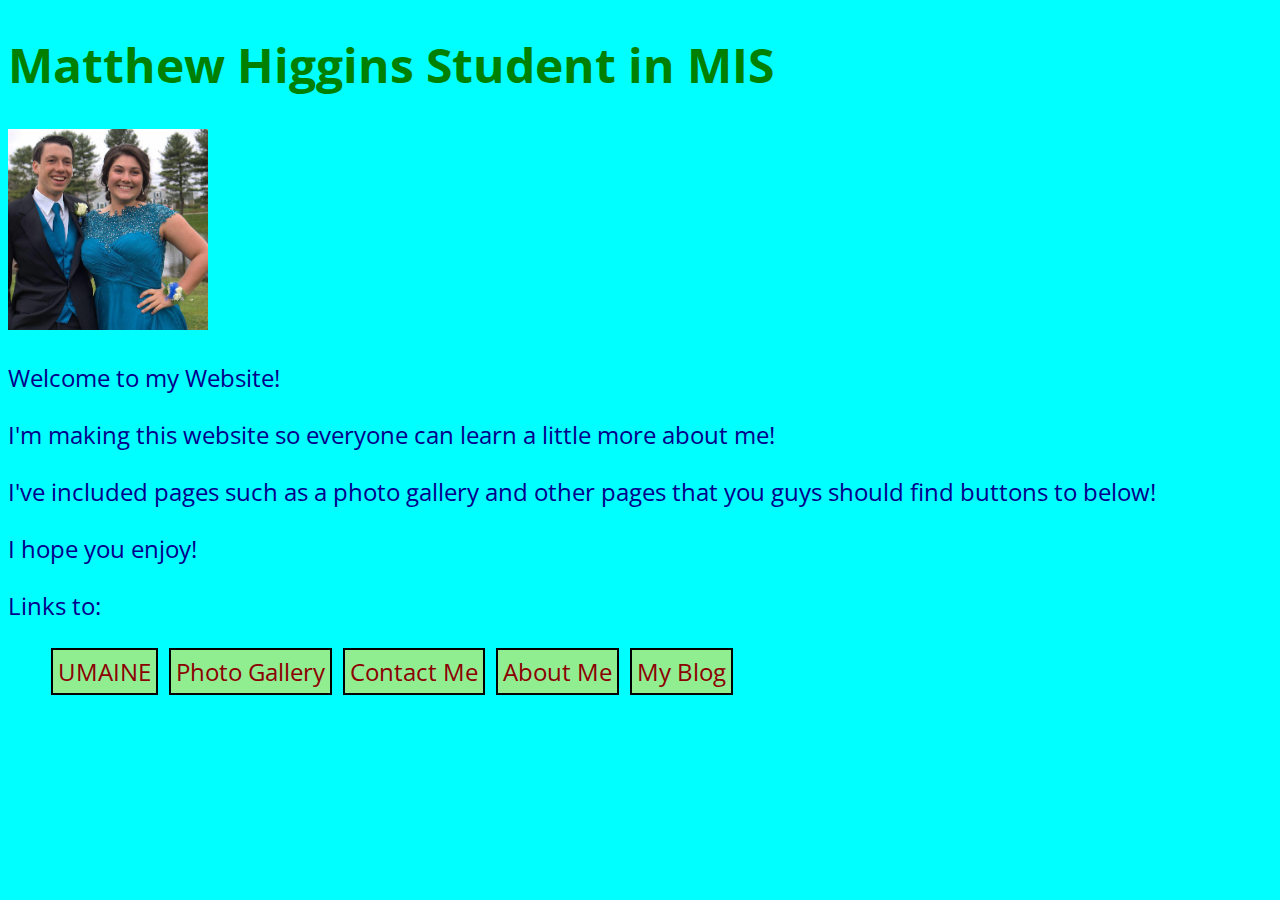
<file: index.html>
<!DOCTYPE html>
<html>
<head>
<title>My Homepage</title>
<link href="https://fonts.googleapis.com/css?family=Open+Sans+Condensed:300" rel="stylesheet">
<link href="styles.css" rel="stylesheet">
</head>
<body>
<H1>
Matthew Higgins
Student in MIS
</H1>
<DIV>
<IMG SRC="portrait.jpg" width='200'>
</DIV>
<p>
Welcome to my Website! 
</p>
<p>
I'm making this website so everyone can learn a little more about me!
</p>
<p>
I've included pages such as a photo gallery and other pages that you guys should find buttons to below!
</p>
<p> 
I hope you enjoy!
</p>

<p>
Links to:
<nav>
<ul>
<LI><A HREF="https://umaine.edu/"> UMAINE </A></LI>
<LI><A HREF="photogallery.html"> Photo Gallery </A></LI>
<LI><A HREF="contactmepage.html"> Contact Me </A></LI>
<LI><A HREF="AboutMe.html"> About Me </A></LI>
<LI><A HREF="blog.html"> My Blog </A></LI>
</ul>
</nav>

</p>





</body>
</html>
</file>
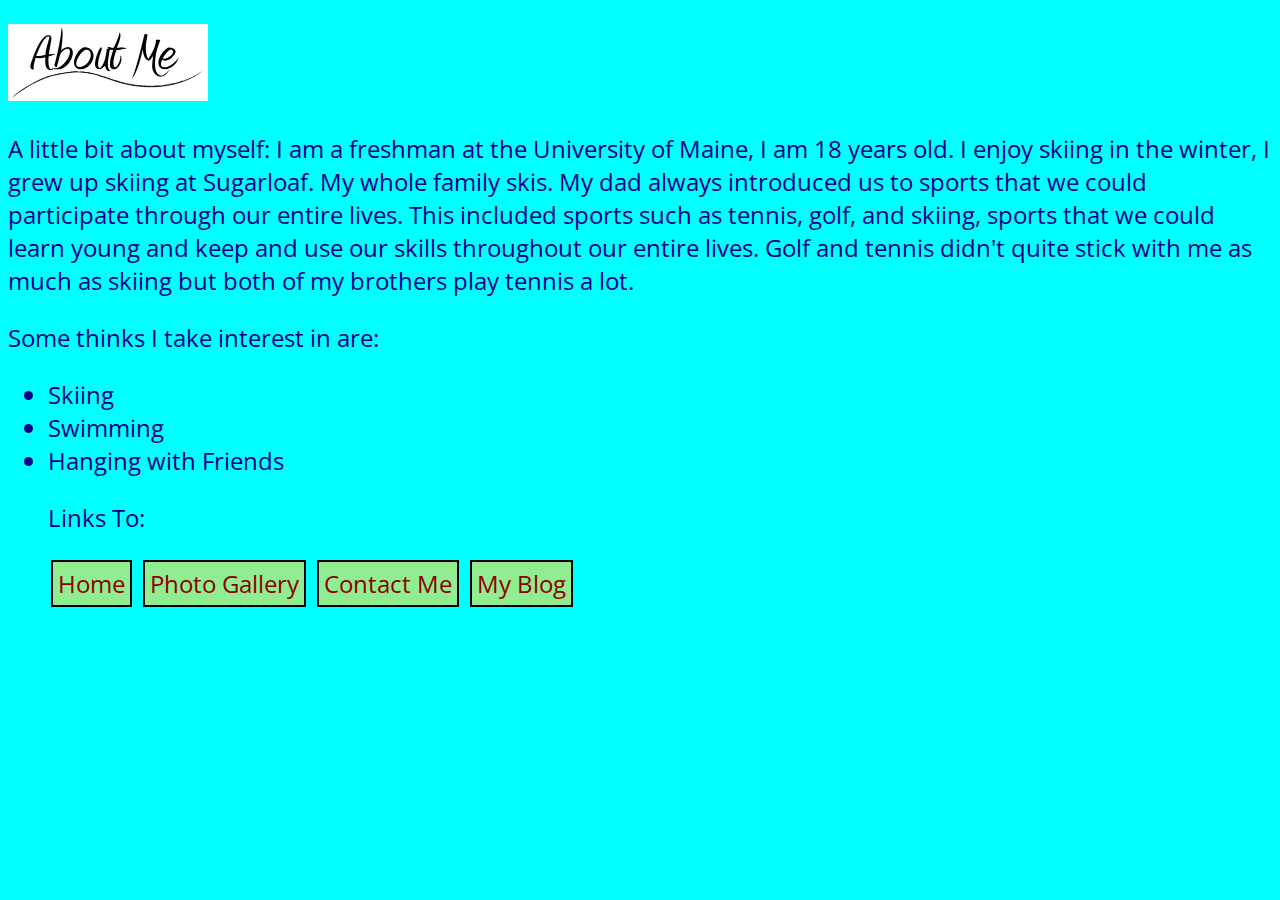
<file: AboutMe.html>
<!DOCTYPE HTML>
<html>
<body>
<link href="https://fonts.googleapis.com/css?family=Open+Sans+Condensed:300" rel="stylesheet">
<link href="styles.css" rel="stylesheet">
<p>
<IMG SRC="aboutme.jpg" width='200'>
</p>
<p>
A little bit about myself: I am a freshman at the University of Maine, I am 18 years old. I enjoy skiing in the winter, I grew up skiing at Sugarloaf. My whole family skis. My dad always introduced us to sports that we could participate through our entire lives. This included sports such as tennis, golf, and skiing, sports that we could learn young and keep and use our skills throughout our entire lives. Golf and tennis didn't quite stick with me as much as skiing but both of my brothers play tennis a lot.
<p>

</p>
<p>
Some thinks I take interest in are:
<ul>
<LI>Skiing</LI>
<LI>Swimming</LI>
<LI>Hanging with Friends</LI>

<p>
Links To:
</p>
<p>
<nav>
<LI><A HREF="index.html"> Home </A></LI>
<LI><A HREF="photogallery.html"> Photo Gallery </A></LI>
<LI><A HREF="contactmepage.html"> Contact Me </A></LI>
<LI><A HREF="blog.html"> My Blog </A></LI>
</nav>
</p>


</body>
</file>
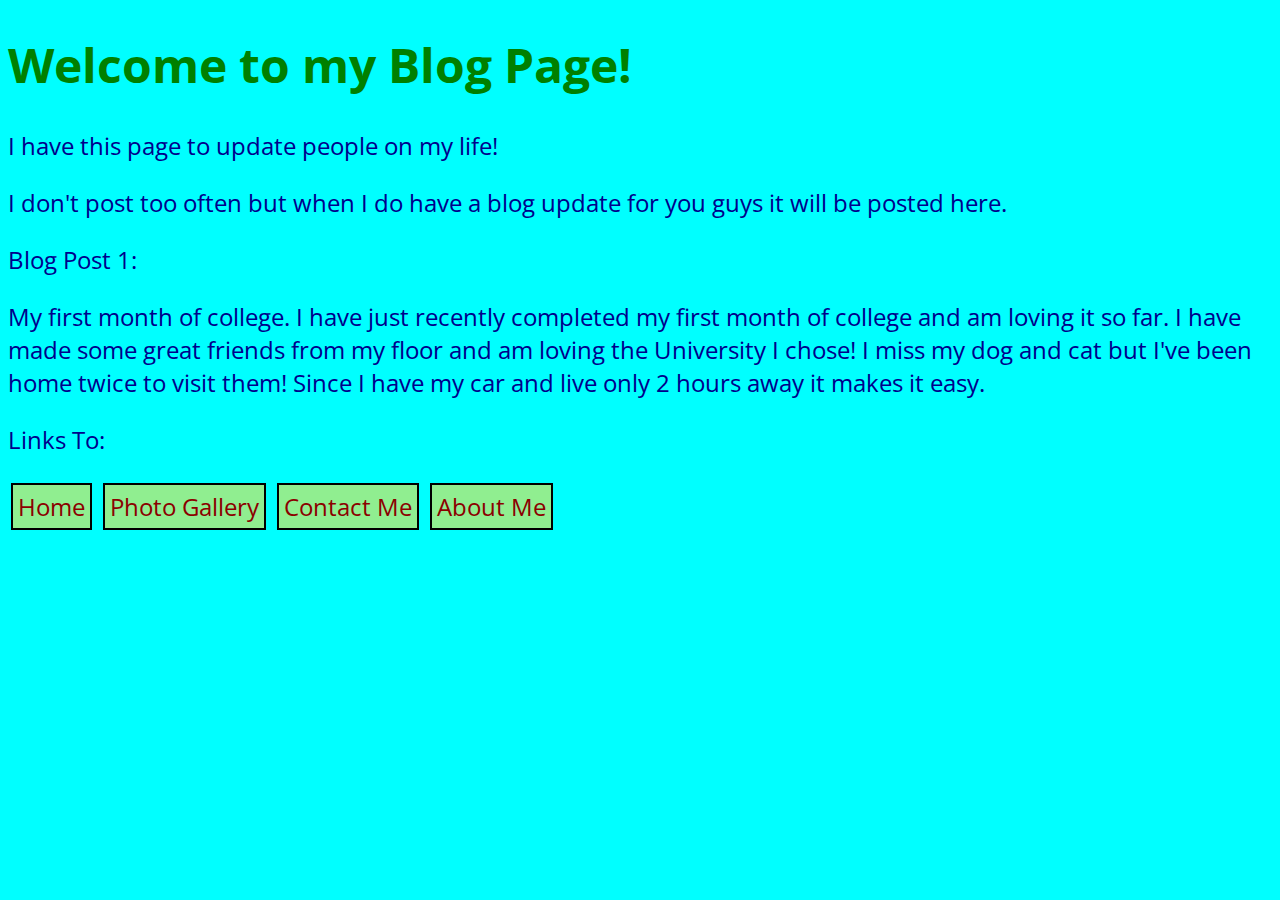
<file: blog.html>
<!DOCTYPE html>
<html>
<head>
<title> Blog </title>
<link href="https://fonts.googleapis.com/css?family=Open+Sans+Condensed:300" rel="stylesheet">
<link href="styles.css" rel="stylesheet">
<p>
</head>
<body>
<H1>
Welcome to my Blog Page!
</H1>
I have this page to update people on my life!
<p>
I don't post too often but when I do have a blog update for you guys it will be posted here.
</p>
<p>
Blog Post 1:
</p>
<p>
My first month of college. I have just recently completed my first month of college and am loving it so far. I have made some great friends from my floor and am loving the University I chose! I miss my dog and cat but I've been home twice to visit them! Since I have my car and live only 2 hours away it makes it easy. 
</p>
<p>

<p>
Links To:
</p>
<p>
<nav>
<LI><A HREF="index.html"> Home </A></LI>
<LI><A HREF="photogallery.html"> Photo Gallery </A></LI>
<LI><A HREF="contactmepage.html"> Contact Me </A></LI>
<LI><A HREF="AboutMe.html"> About Me </A></LI>
</nav>
</p>

</body>
</file>
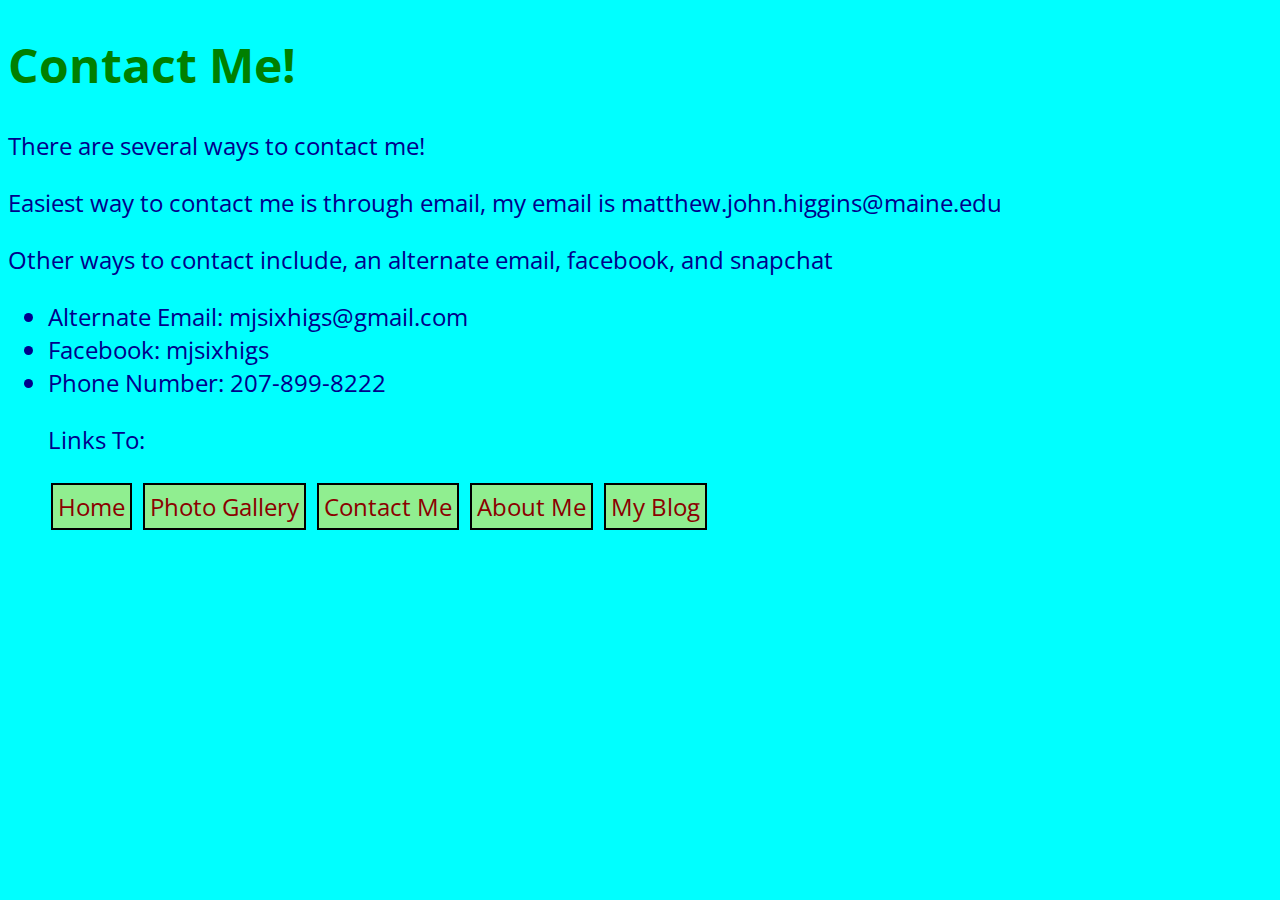
<file: contactmepage.html>
<!DOCTYPE html>
<html>
<head>
<title> Contact Me </title>
<link href="https://fonts.googleapis.com/css?family=Open+Sans+Condensed:300" rel="stylesheet">
<link href="styles.css" rel="stylesheet">
</head>
<body>
<H1>
Contact Me!
</H1>
There are several ways to contact me!
<p>
Easiest way to contact me is through email, my email is matthew.john.higgins@maine.edu
</p>
<p>
Other ways to contact include, an alternate email, facebook, and snapchat
</p>
<p>
<UL>
<LI> Alternate Email: mjsixhigs@gmail.com</LI>
<LI> Facebook: mjsixhigs </LI>
<LI> Phone Number: 207-899-8222</LI>

<p>
Links To:
</p>
<p>
<nav>
<LI><A HREF="index.html"> Home </A></LI>
<LI><A HREF="photogallery.html"> Photo Gallery </A></LI>
<LI><A HREF="contactmepage.html"> Contact Me </A></LI>
<LI><A HREF="AboutMe.html"> About Me </A></LI>
<LI><A HREF="blog.html"> My Blog </A></LI>
</nav>
</p>

</body>
</file>
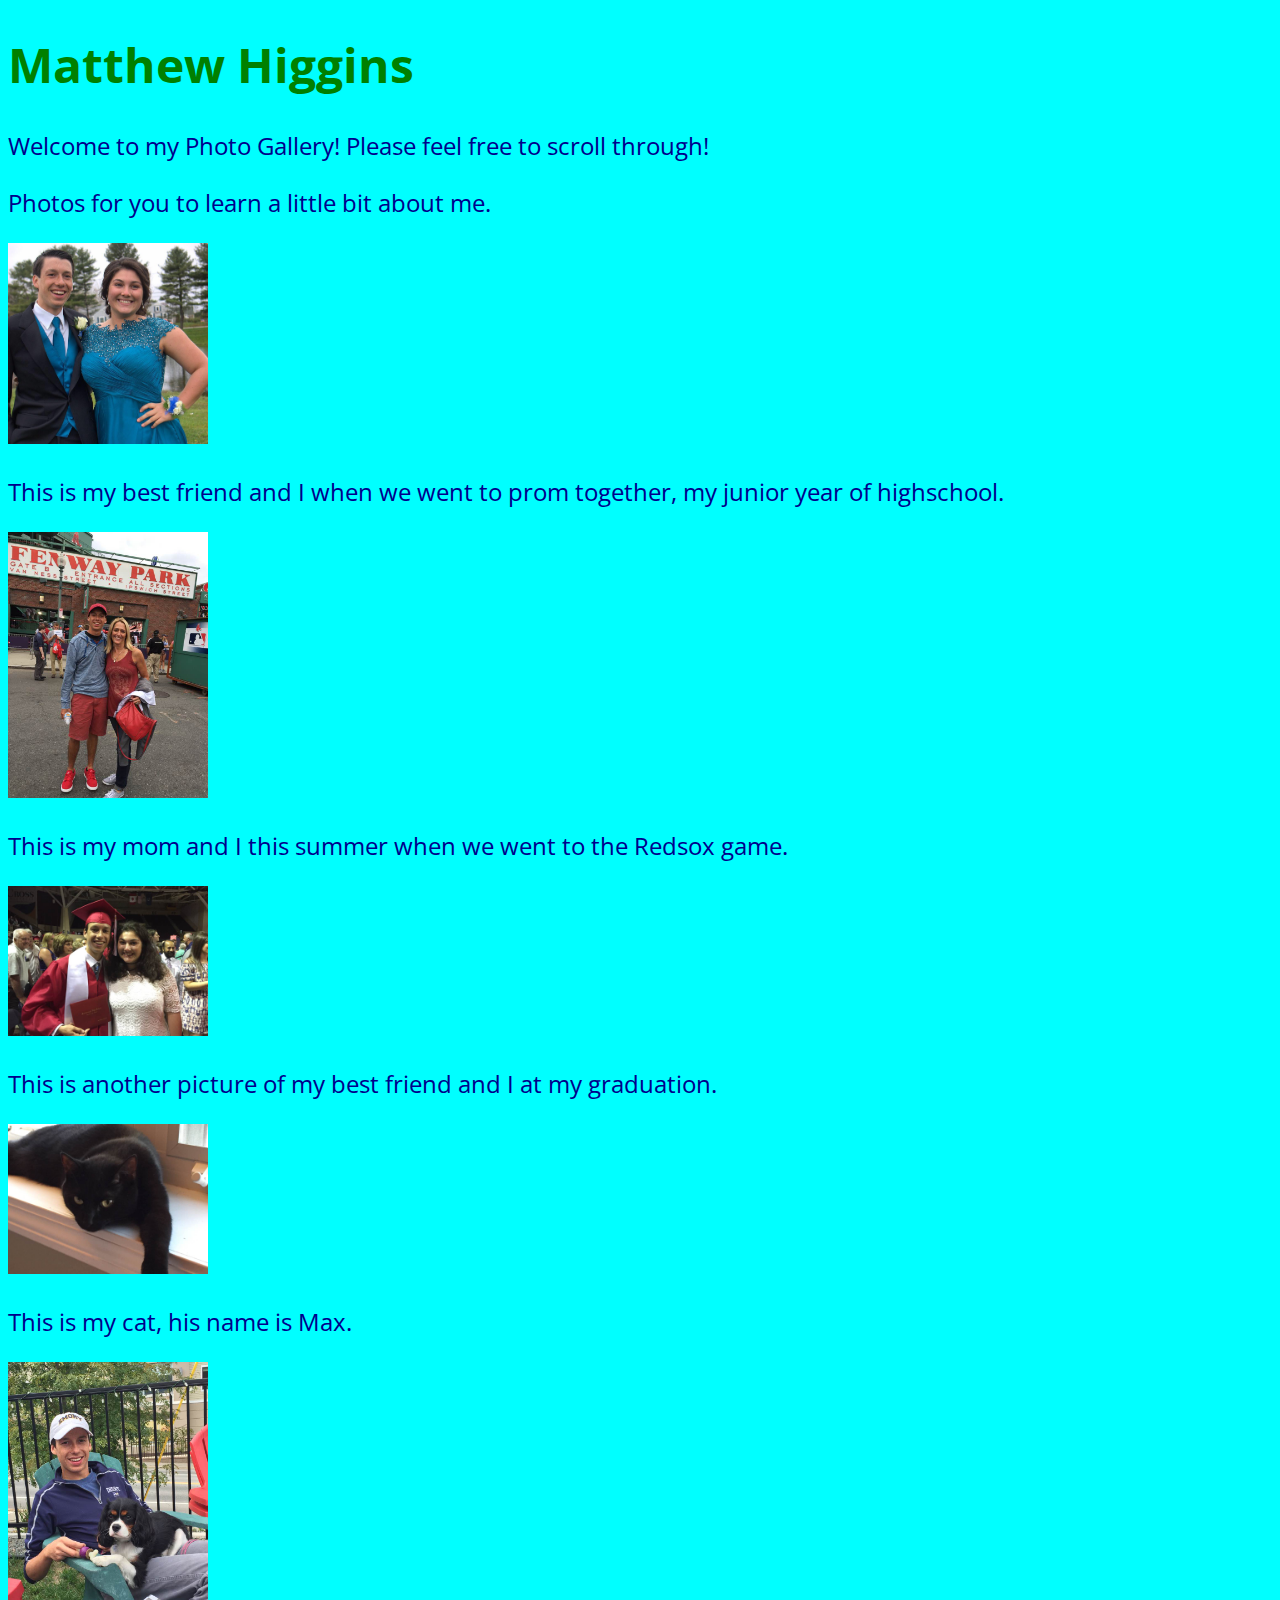
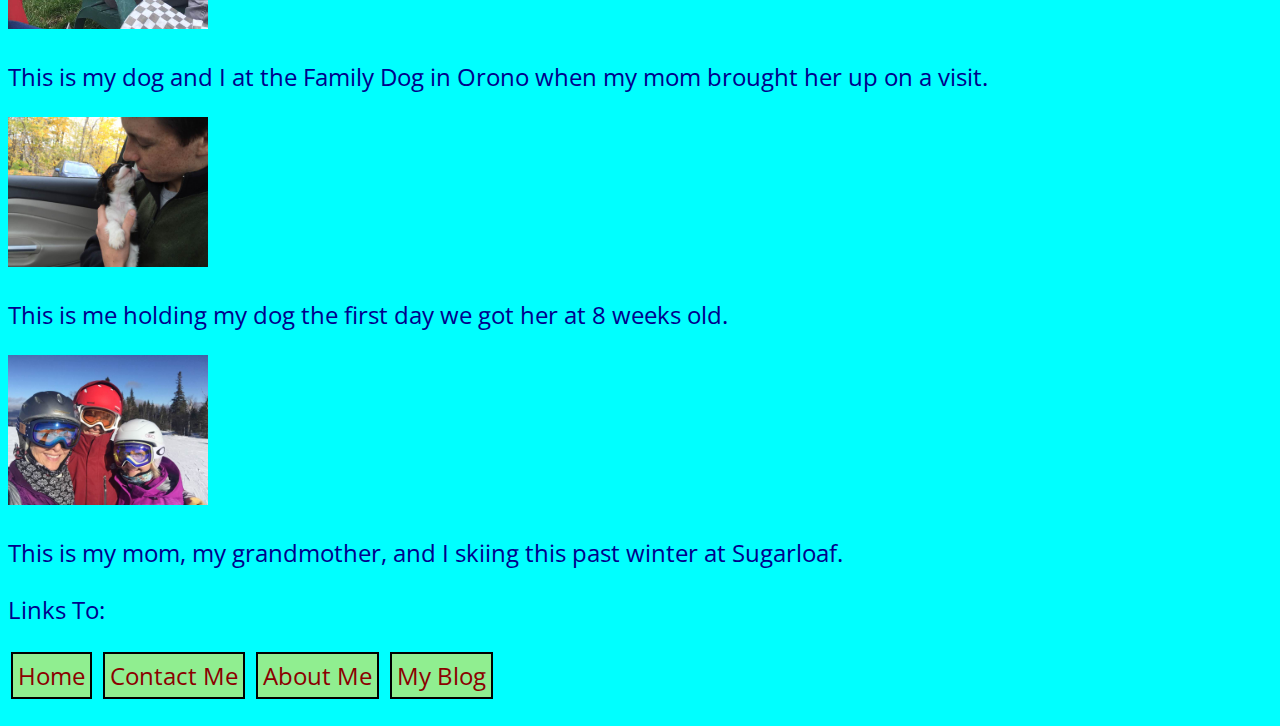
<file: photogallery.html>
<!DOCTYPE html>
<html>
<head>
<title>My Photo Gallery</title>
<link href="https://fonts.googleapis.com/css?family=Open+Sans+Condensed:300" rel="stylesheet">
<link href="styles.css" rel="stylesheet">
</head>
<body>
<H1>
Matthew Higgins
</H1>

<p>
Welcome to my Photo Gallery! Please feel free to scroll through!
</p>
<p>
Photos for you to learn a little bit about me. 
</p>
<p>
<IMG SRC="portrait.jpg" width='200'>
</p>
This is my best friend and I when we went to prom together, my junior year of highschool.
<p>
<IMG SRC="fenway.jpg" width='200'>
</p>
This is my mom and I this summer when we went to the Redsox game.
<p>
<IMG SRC="julietandi.jpg" width='200'>
</p>
This is another picture of my best friend and I at my graduation.
<p>
<IMG SRC="max.jpg" width='200'>
</p>
This is my cat, his name is Max.
<p>
<IMG SRC="lucyandi.jpg" width='200'>
</p>
This is my dog and I at the Family Dog in Orono when my mom brought her up on a visit.
<p>
<IMG SRC="puppylucy.jpg" width='200'>
</p>
This is me holding my dog the first day we got her at 8 weeks old.
<p>
<IMG SRC="skiing.jpg" width='200'>
</p>
This is my mom, my grandmother, and I skiing this past winter at Sugarloaf.
<p>
Links To:
</p>
<p>
<nav>
<LI><A HREF="index.html"> Home </A></LI>
<LI><A HREF="contactmepage.html"> Contact Me </A></LI>
<LI><A HREF="AboutMe.html"> About Me </A></LI>
<LI><A HREF="blog.html"> My Blog </A></LI>
</nav>
</p>
</body>
</html>
</file>
<file: styles.css>
h1 { color: green; }
body { 
background: cyan; 
color: darkblue;
font-size: 18pt; 
font-family: 'Open Sans Condensed', sans-serif; }



nav li {border: 2px solid black; 
		display: inline-block;
		padding: 5px;
		margin: 2.5px;
		background: lightgreen;
		}
		
		
		
a { color: darkred;
	text-decoration: none}
a:hover {color: red; }
</file>
